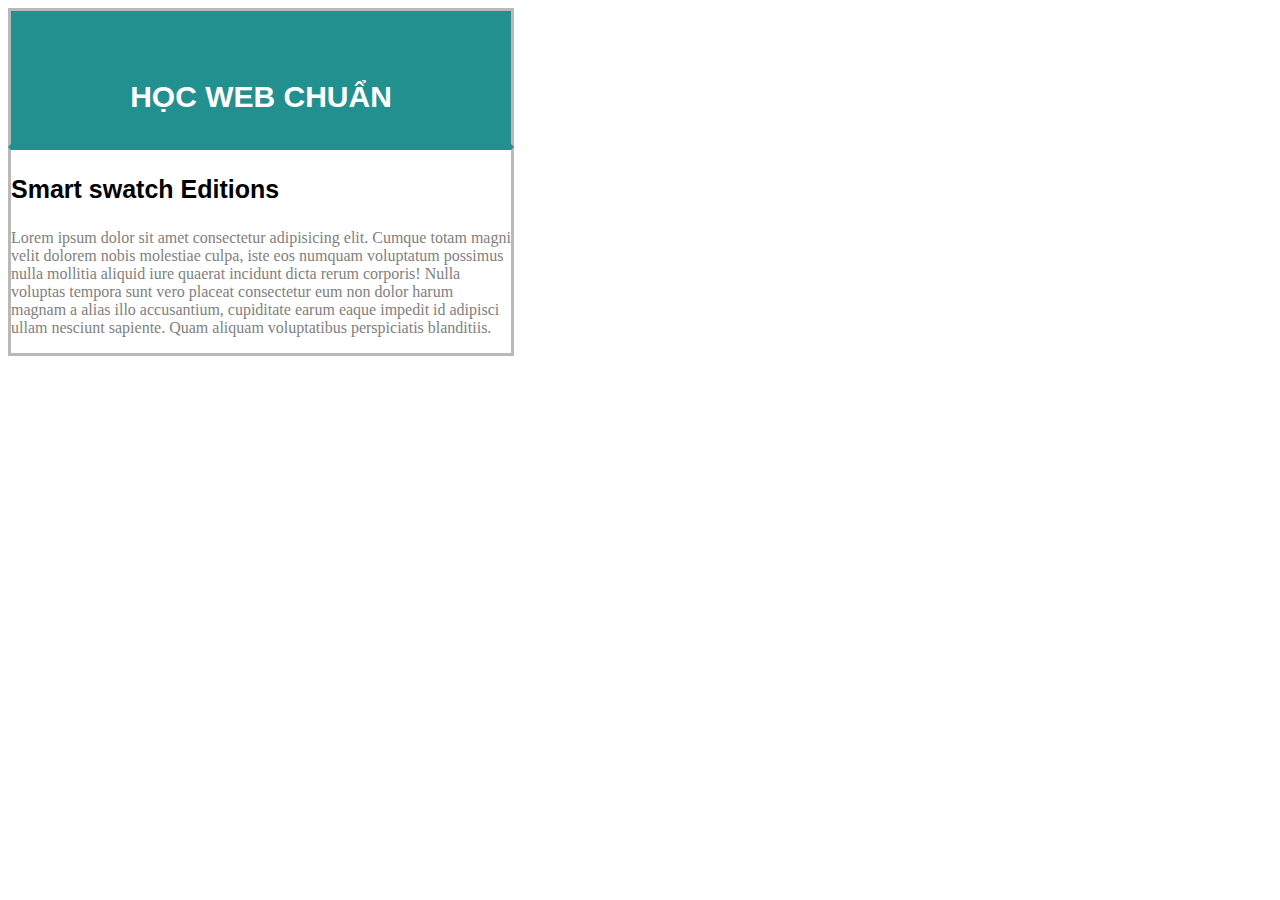
<file: index.html>
<!DOCTYPE html>
<html lang="en">
<head>
    <meta charset="UTF-8">
    <meta name="viewport" content="width=device-width, initial-scale=1.0">
    <title>Document</title>
    <link rel="stylesheet"  href="box2.css">
</head>
<body>
    <div class="box">
        <p> HỌC WEB CHUẨN</p>
    </div>
    <div class="box1">
       <p id="tieude"> Smart swatch Editions</p>
       <p>Lorem ipsum dolor sit amet consectetur adipisicing elit. Cumque totam magni velit dolorem nobis molestiae culpa, iste eos numquam voluptatum possimus nulla mollitia aliquid iure quaerat incidunt dicta rerum corporis!
       Nulla voluptas tempora sunt vero placeat consectetur eum non dolor harum magnam a alias illo accusantium, cupiditate earum eaque impedit id adipisci ullam nesciunt sapiente. Quam aliquam voluptatibus perspiciatis blanditiis.</p> </div>
</body>
</html>
</file>
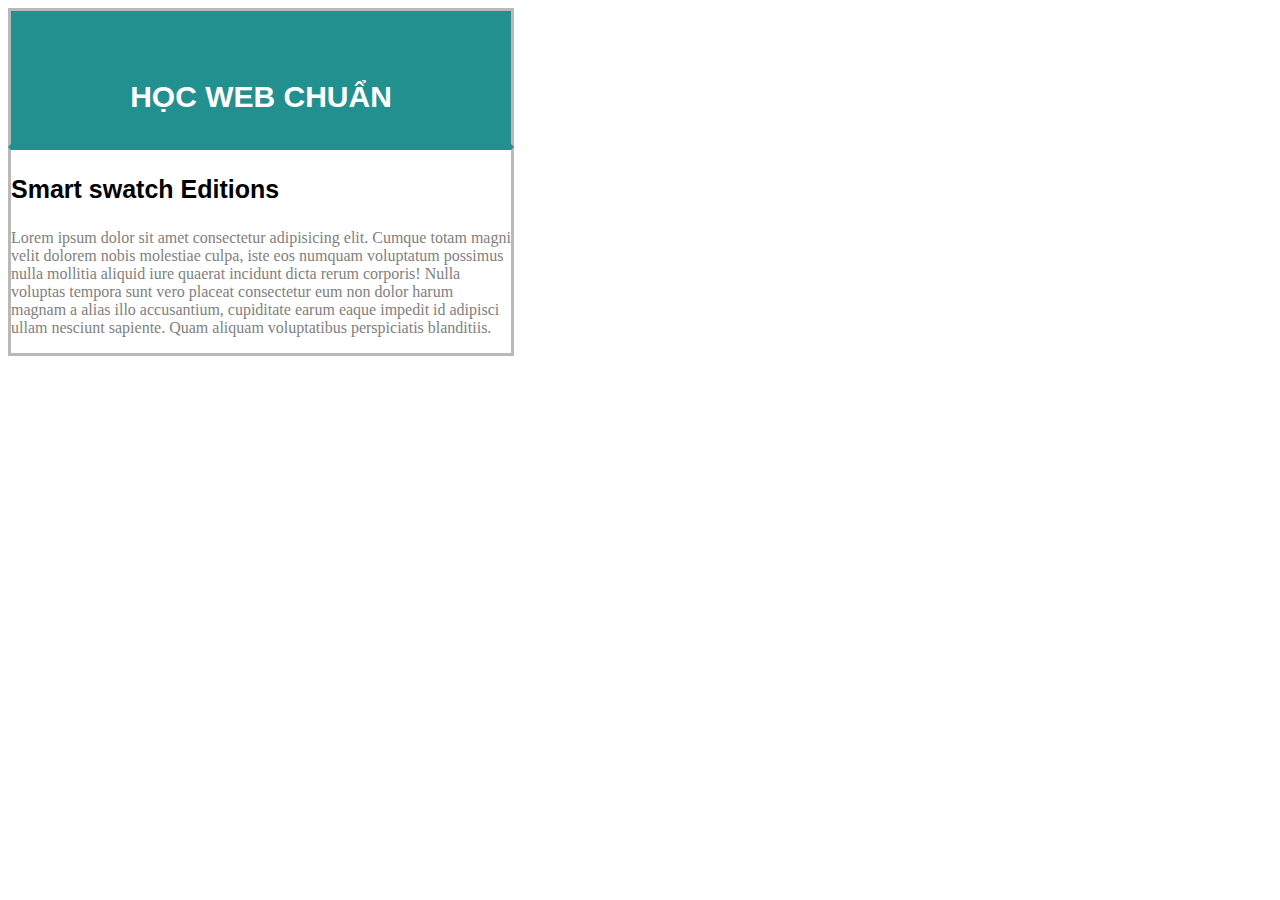
<file: boxbai2.html>
<!DOCTYPE html>
<html lang="en">
<head>
    <meta charset="UTF-8">
    <meta name="viewport" content="width=device-width, initial-scale=1.0">
    <title>Document</title>
    <link rel="stylesheet"  href="box2.css">
</head>
<body>
    <div class="box">
        <p> HỌC WEB CHUẨN</p>
    </div>
    <div class="box1">
       <p id="tieude"> Smart swatch Editions</p>
       <p>Lorem ipsum dolor sit amet consectetur adipisicing elit. Cumque totam magni velit dolorem nobis molestiae culpa, iste eos numquam voluptatum possimus nulla mollitia aliquid iure quaerat incidunt dicta rerum corporis!
       Nulla voluptas tempora sunt vero placeat consectetur eum non dolor harum magnam a alias illo accusantium, cupiditate earum eaque impedit id adipisci ullam nesciunt sapiente. Quam aliquam voluptatibus perspiciatis blanditiis.</p> </div>
</body>
</html>
</file>
<file: box2.css>
.box{
    border: 3px solid rgb(185, 185, 185);
    border-bottom: 3px solid rgb(35, 144, 144) ;
    text-align: center;
    background-color: rgb(35, 144, 144);
    font-family: sans-serif;
    color: white;
    font-size:30px;
    font-weight: bold;
    padding-top: 39px;
    height: auto;
    width: 500px;

}
.box1{

    border: 3px solid rgb(185, 185, 185);
    border-top: 3px solid rgb(35, 144, 144);
    color: gray;
    height: auto;
    width: 500px;


}
#tieude{
    font-size: 25px;
    font-weight: bold;
    font-family: sans-serif;
    color: black;
}
</file>
